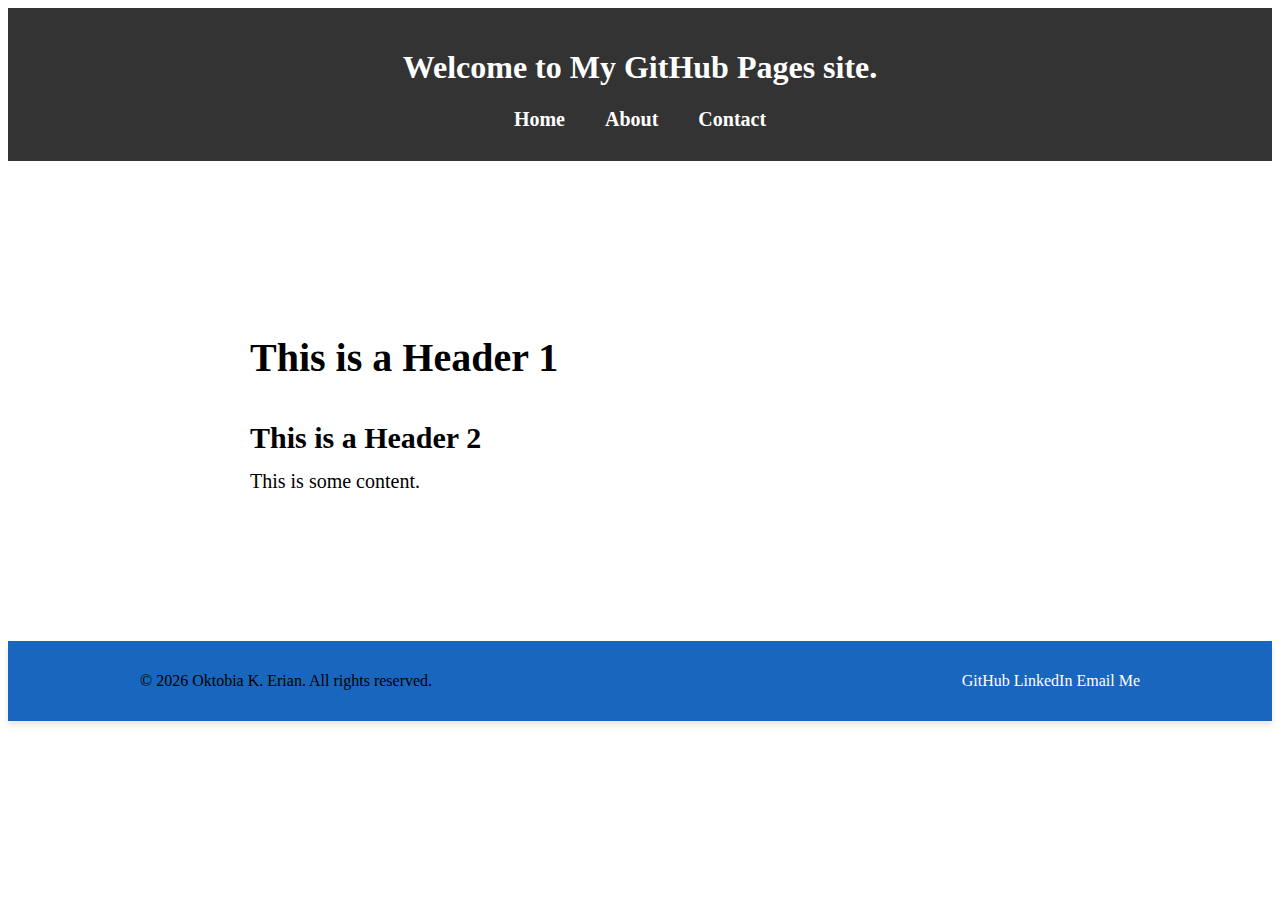
<file: index.html>
<!DOCTYPE html>
<html lang="en">
<head>
    <title>Oktobia Erian - GitHub Pages</title>

    <link rel="stylesheet" href="./css/content.css">
    <link rel="stylesheet" href="./css/navigation.css">
    <link rel="stylesheet" href="./css/header.css">
    <link rel="stylesheet" href="./css/footer.css">
</head>
<body>
    <div id="header"></div>
        <script>
        fetch('./components/header.html')
            .then(res => res.text())
            .then(data => document.getElementById('header').innerHTML = data);
        </script>

    <article>
        <div class="content-container">
            <h1>This is a Header 1</h1>
            <h2>This is a Header 2</h2>
            <p>This is some content.</p>
        </div>
    </article>

    <div id="footer"></div>
        <script>
          fetch('./components/footer.html')
            .then(res => res.text())
            .then(data => {
              document.getElementById('footer').innerHTML = data;
              document.getElementById('year').textContent = new Date().getFullYear();
            });
        </script>

</body>
</html>
</file>
<file: css/content.css>
.content-container {
    margin: auto;
    margin-top: 10vw;
    margin-bottom: 10vw;
    padding: 10px;
    width: 90vw;
    max-width: 800px;
    font-size: 20px;
}

/* Default parameters for contents */
.content-container .title {
    text-align: center;
    font-size: 38px;
    font-weight: bold;
    padding: 15px;
    margin: 20px;
}

/* Headings */
.content-container h1, h2, h3, h4, h5, h6 {
    padding: 5px;
    margin: 5px;
    margin-top: 30px;
}

/* Paragraphs */
.content-container p {
    padding: 5px;
    margin: 5px;
}

/* List - Unordered */
.content-container ul {
    margin: 5px;
    padding: 5px;
}

/* List - Unordered - Items */
.content-container li {
    margin: 5px;
    margin-left: 25px;
    padding: 10px;
    border-radius: 10px;
}

/* Code blocks - block */
.content-container pre {
    background-color: #f6f8fa;
    padding: 2rem;
    border-radius: 8px;
    overflow-x: auto;
    font-size: 1.1rem;
    font-family: 'Fira Code', 'Courier New', monospace;
    line-height: 1.5;
    margin: 1rem 0;
  }
  
  /* Style <code> inside <pre> for better contrast */
  .content-container pre code {
    background: none;
    padding: 0;
    font-size: inherit;
    color: #24292e;
  }
  
  /* Inline code */
  .content-container p code,
  .content-container li code,
  .content-container td code {
    background-color: #a3a7ae;
    padding: 0.1em 0.2em;
    border-radius: 4px;
    font-size: 0.9em;
    font-family: 'Fira Code', 'Courier New', monospace;
    color: #24292e;
  
    vertical-align: baseline;
    line-height: 1;
  }
  

/* Code blocks - inline */
.content-container code {
    background-color: grey;
    padding: 5px;
    padding-inline: 8px;
    margin-inline: 2px;
    border-radius: 2px;
    font-family: "Courier New";
    font-size: medium;
    color: #fff;
}

/* Images */
.content-container img {
    display: block;
    max-width: 100%;
    height: auto;
    margin: 1rem auto;
    border-radius: 8px;
  }
</file>
<file: css/navigation.css>
.nav-links {
    list-style: none;
    display: flex;
    justify-content: center;
    gap: 20px;
    padding: 0;
    margin: 10px 0;
}

.nav-links li {
    display: inline;
}

.nav-links a {
    color: white;
    text-decoration: none;
    font-size: 20px;
    font-weight: bold;
    transition: color 0.3s, text-decoration 0.3s;
}

.nav-links a:hover {
    text-decoration: underline;
    color: #ffd700;
}
</file>
<file: css/header.css>
header {
  background-color: #333;
  color: white;
  padding: 20px 0;
  text-align: center;
}

.header-container nav a {
  color: #fff;
  margin: 0 10px;
  text-decoration: none;
}

.header-container nav a:hover {
  color: #ffa;
}
</file>
<file: css/footer.css>
footer {
    background-color: #1966BE;
    padding: 15px 20px;
    box-shadow: 0px 4px 6px rgba(0, 0, 0, 0.1);
}

.footer-container {
    display: flex;
    align-items: center;
    justify-content: space-between;
    max-width: 1000px;
    margin: auto;
}




.footer-container ul {
    list-style-type: circle;
    padding: 25px;
    margin: 10px;
    box-shadow: 0px 4px 6px rgba(0, 0, 0, 0.1);
}

.footer-container ul li {
    padding: 0px;
    margin: 5px;
    margin-left: 20px;
}

.footer-container ul span {
    margin: 5px;
    font-weight: bold;
}

.footer-container a {
    color: white;
    text-decoration: none;
    font-size: 16px;
}

.footer-container a:hover {
    text-decoration: underline;
}
</file>
